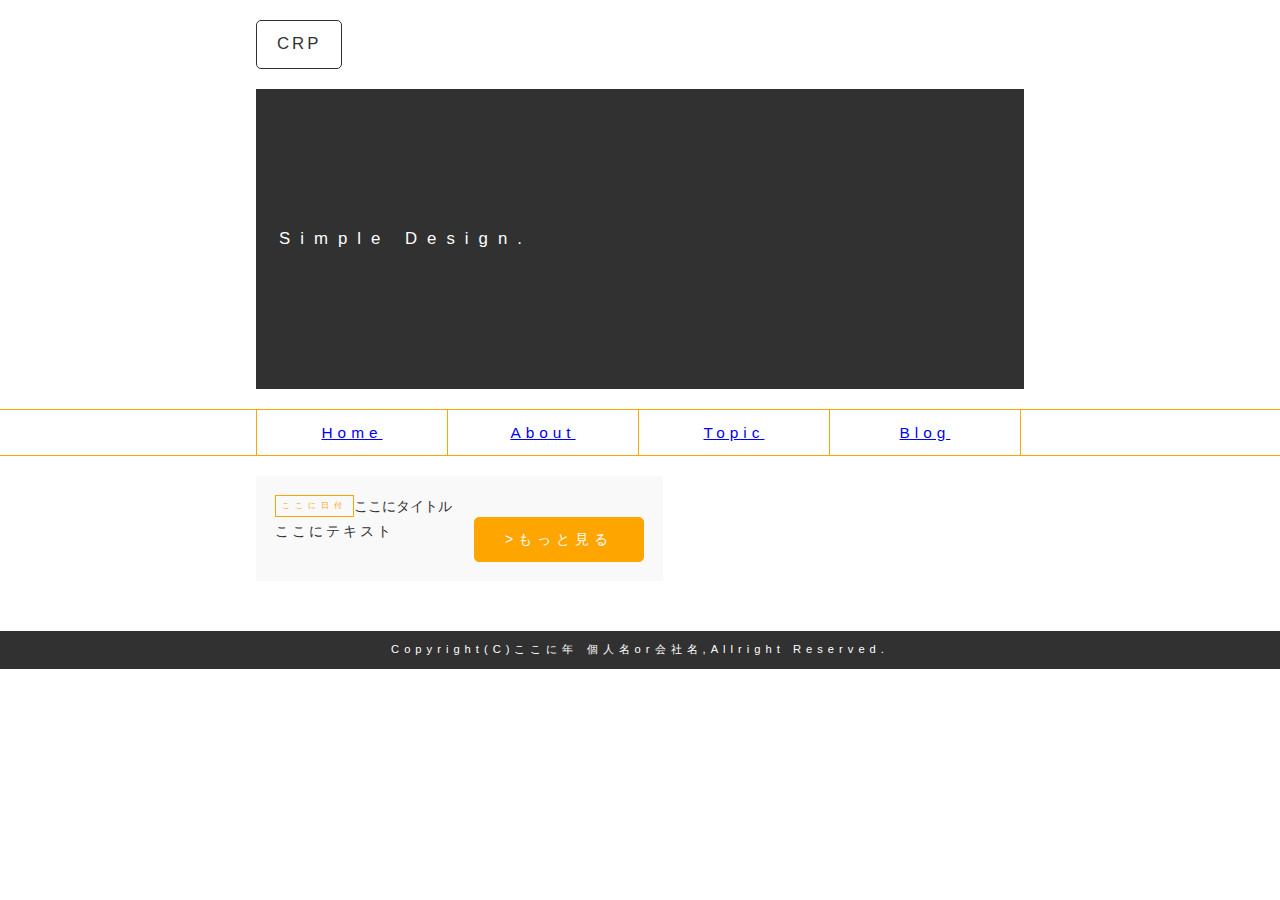
<file: CRP/index.html>
<!doctype html>
<html lang="ja">
<head>
<meta charset="UTF-8">
<title>CRP</title>
<link href="reset.css" rel="stylesheet" type="text/css">
<link href="style.css" rel="stylesheet" type="text/css">
</head>

<body>
<header>
    <h1>CRP</h1>
</header>
<div id="branding">
  <p>Simple Design.</p>
</div>
<nav>
  <ul>
    <li><a href="#">Home</a></li>
    <li><a href="#">About</a></li>
    <li><a href="#">Topic</a></li>
    <li><a href="#">Blog</a></li>
  </ul>
</nav>
<section>
<article>
  <span class="date">ここに日付</span>
  <h2>ここにタイトル</h2>
  <p>
   ここにテキスト
  </p>
  <a href="#" class="btn">&gt;もっと見る</a>
</article>
</section>
<footer>
<address>Copyright(C)ここに年 個人名or会社名,Allright Reserved.</address>
</footer>
</body>
</html>
</file>
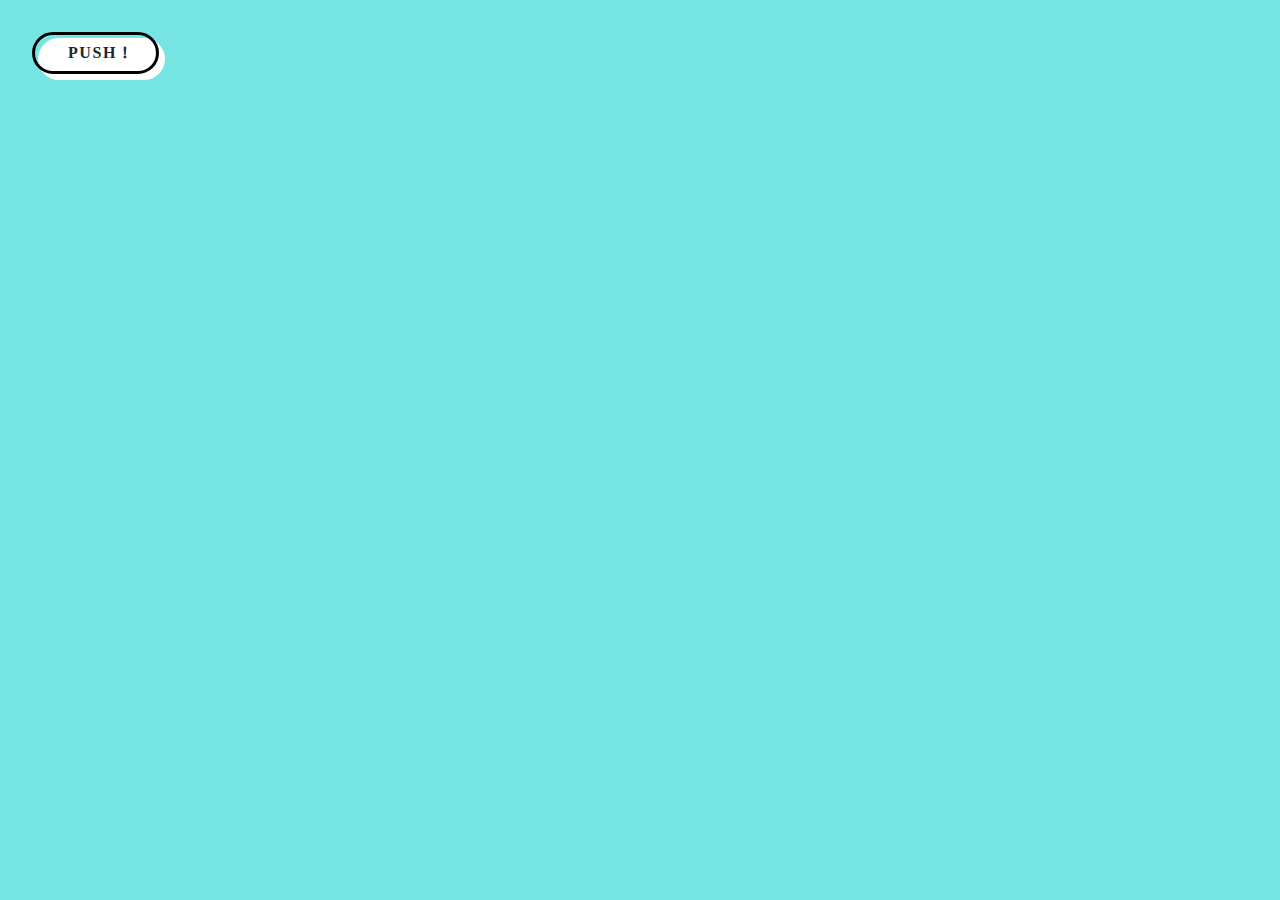
<file: internal/index.html>
<html>
<head>
	<link rel="shortcut icon" type="image/x-icon" href="https://www.signaling.cf/favicon.ico">
	<meta http-equiv="Content-Type" content="text/html; charset=UTF-8">
	<title>signaling | 内部</title>
	<link rel="stylesheet" href="/css/スクロール.css">
	<link rel="stylesheet" href="css/style.css">
		
</head>
<body>
	
	<script type="text/javascript">

            // 入力ダイアログを表示 ＋ 入力内容を pass に代入
            pass = window.prompt("パスワードを入力してください", "");

            // 入力内容が tama の場合は example_tama.html にジャンプ
            if (pass == 'aiueo') {

                location.href = "internal.html";

            }


            // 入力内容が一致しない場合は警告ダイアログを表示
            else if (pass != "" && pass != null) {

                window.alert(pass + 'パスワードが違います。');

            }

            // 空の場合やキャンセルした場合は警告ダイアログを表示
            else {

                window.alert('キャンセルされました');

            }

    </script>
	<a href="https://www.signaling.cf/internal/" class="btn btn-border-shadow btn-border-shadow--radius">PUSH！</a>
	
</body>
</html>
</file>
<file: CRP/style.css>
@charset "utf-8";
/* CSS Document */

body{
font: 14px/1.6 "Hiragino Kaku Gothic Pro",Osaka,"メイリオ","ＭＳ Ｐゴシック","MS PGothic",Verdana,Arial,sans-serif;
margin:0;
color:#313131;
}

img{
outline:none;
border-style:none;
}

a{
    color:blue;
    -webkit-transition: all 0.5s;
    -moz-transition: all 0.5s;
    transition: all 0.5s;
}
a:visited{
    color:blue;
    -webkit-transition: all 0.5s;
    -moz-transition: all 0.5s;
    transition: all 0.5s;
}
a:hover {
    color: #F5A862;
    -webkit-transition: all 0.5s;
    -moz-transition: all 0.5s;
    transition: all 0.5s;
}

/*****HEADER*****/
header{
    display: block;
    width:60%;
    margin-left: 20%;
    overflow: hidden;
}
header h1{
    font-size:120%;
    color:#313131;
    padding-top: 10px;
    padding-bottom: 10px;
    margin-top: 20px;
    margin-bottom: 20px;
    padding-left: 20px;
    padding-right: 20px;
    border:1px solid #313131;
    border-radius: 5px;
    letter-spacing: 3px;
    font-weight:400;
    float: left;
}
header p{
    font-size:100%;
    color:#313131;
    float: left;
}

/*****BRANDING*****/
#branding{
    display: block;
    width: 60%;
    margin-left: 20%;
    overflow: hidden;
    background-color: #313131;
    margin-bottom: 20px;
    letter-spacing: 10px;
    line-height: 300px;
}
#branding p{
    color: #fff;
    font-size: 120%;
    padding-left: 3%;
}

/*****NAV*****/
nav{
    width: 100%;
    border-top: 1px solid orange;
    border-bottom: 1px solid orange;
    margin-bottom: 5px;
    overflow: hidden;
}
nav ul{
    width: 60%;
    margin-left: 20%;
}
nav li{
    width: calc(25% - 2px);
    font-size: 110%;
    letter-spacing: 5px;
    font-weight: 400;
    line-height: 45px;
    border-left: 1px solid orange;
    color: #313131;
    cursor: pointer;
    text-align: center;
    float: left;
}
nav li:last-child{
    border-right: 1px solid orange;
}

nav li:hover{
    background-color: orange;
    transition: background-color 0.5s ease-out;
    color: #fff;
}

/*****ARTICLE*****/
section{
    display: block;
    width: 60%;
    margin: 20px auto;
    overflow: hidden;
}
article{
    width: calc(50% - 15px);
    padding: 2.5%;
    margin-bottom: 30px;
    background-color: #f9f9f9;
    overflow: hidden;
    float: left;
}
article:nth-child(2n){
    margin-left: 30px;
}
article .date{
    font-size: 60%;
    color: orange;
    border: 1px solid orange;
    padding-top:3px;
    padding-bottom: 3px;
    padding-right: 6px;
    padding-left: 6px;
    letter-spacing: 5px;
    float: left;
}
article h1{
    width: 100%;
    font-size: 150%;
    color: #313131;
    letter-spacing: 3px;
    padding-bottom:2px;
    padding-top: 10px;
    border-bottom: 1px solid #bababa;
    margin-bottom: 15px;
    float: left;
}
article p{
    font-size: 100%;
    color: #313131;
    letter-spacing: 3px;
    line-height: 200%;
    margin-bottom: 10px;
    float: left;
}
article .btn{
    color: #fff;
    border: 1px solid orange;
    background-color: orange;
    padding-top: 10px;
    padding-bottom: 10px;
    padding-right: 30px;
    padding-left: 30px;
    border-radius: 5px;
    letter-spacing: 5px;
    text-decoration: none;
    overflow: hidden;
    float: right;
}
article .btn:hover{
    background-color: #fff;
    border: 1px solid orange;
    -webkit-transition: all 0.5s;
    -moz-transition: all 0.5s;
    transition: all 0.5s;
    color: orange;
    overflow: hidden;
}

footer{
    font-size: 80%;
    width: 100%;
    text-align: center;
    padding-top: 10px;
    padding-bottom: 10px;
    background-color: #313131;
}
footer address{
    color: #fff;
    letter-spacing: 5px;
}
</file>
<file: css/スクロール.css>
/* スクロールの幅の設定 */

::-webkit-scrollbar {
    width: 10px;
    height: 10px;
}


/* スクロールの背景の設定 */

 ::-webkit-scrollbar-track {
    border-radius: 10px;
    box-shadow: 0 0 4px #aaa inset;
}


/* スクロールのつまみ部分の設定 */

 ::-webkit-scrollbar-thumb {
    border-radius: 5px;
    background: #616161;
}
</file>
<file: internal/css/style.css>
*,
*:before,
*:after {
  -webkit-box-sizing: inherit;
  box-sizing: inherit;
}

html {
  -webkit-box-sizing: border-box;
  box-sizing: border-box;
  font-size: 62.5%;
}

/* 背景用*/
body {
  padding: 30px;
  background: #78e5e5;
}

.btn,
a.btn,
button.btn {
  font-size: 1.6rem;
  font-weight: 700;
  line-height: 1.5;
  position: relative;
  display: inline-block;
  padding: 1rem 4rem;
  cursor: pointer;
  -webkit-user-select: none;
  -moz-user-select: none;
  -ms-user-select: none;
  user-select: none;
  -webkit-transition: all 0.3s;
  transition: all 0.3s;
  text-align: center;
  vertical-align: middle;
  text-decoration: none;
  letter-spacing: 0.1em;
  color: #212529;
  border-radius: 0.5rem;
}

a.btn-border-shadow--radius {
  border-radius: 100vh;
}
a.btn-border-shadow {
  padding: calc(1.5rem - 12px) 3rem 1.5rem;

  background: #fff;
}

a.btn-border-shadow:before {
  position: absolute;
  top: -6px;
  left: -6px;

  width: 100%;
  height: 100%;

  content: "";
  -webkit-transition: all 0.3s ease;
  transition: all 0.3s ease;

  border: 3px solid #000;
  border-radius: 0.5rem;
}

a.btn-border-shadow--radius:before {
  border-radius: 100vh;
}

a.btn-border-shadow:hover {
  padding: calc(1.5rem - 6px) 3rem;
}

a.btn-border-shadow:hover:before {
  top: 0;
  left: 0;
}
</file>
